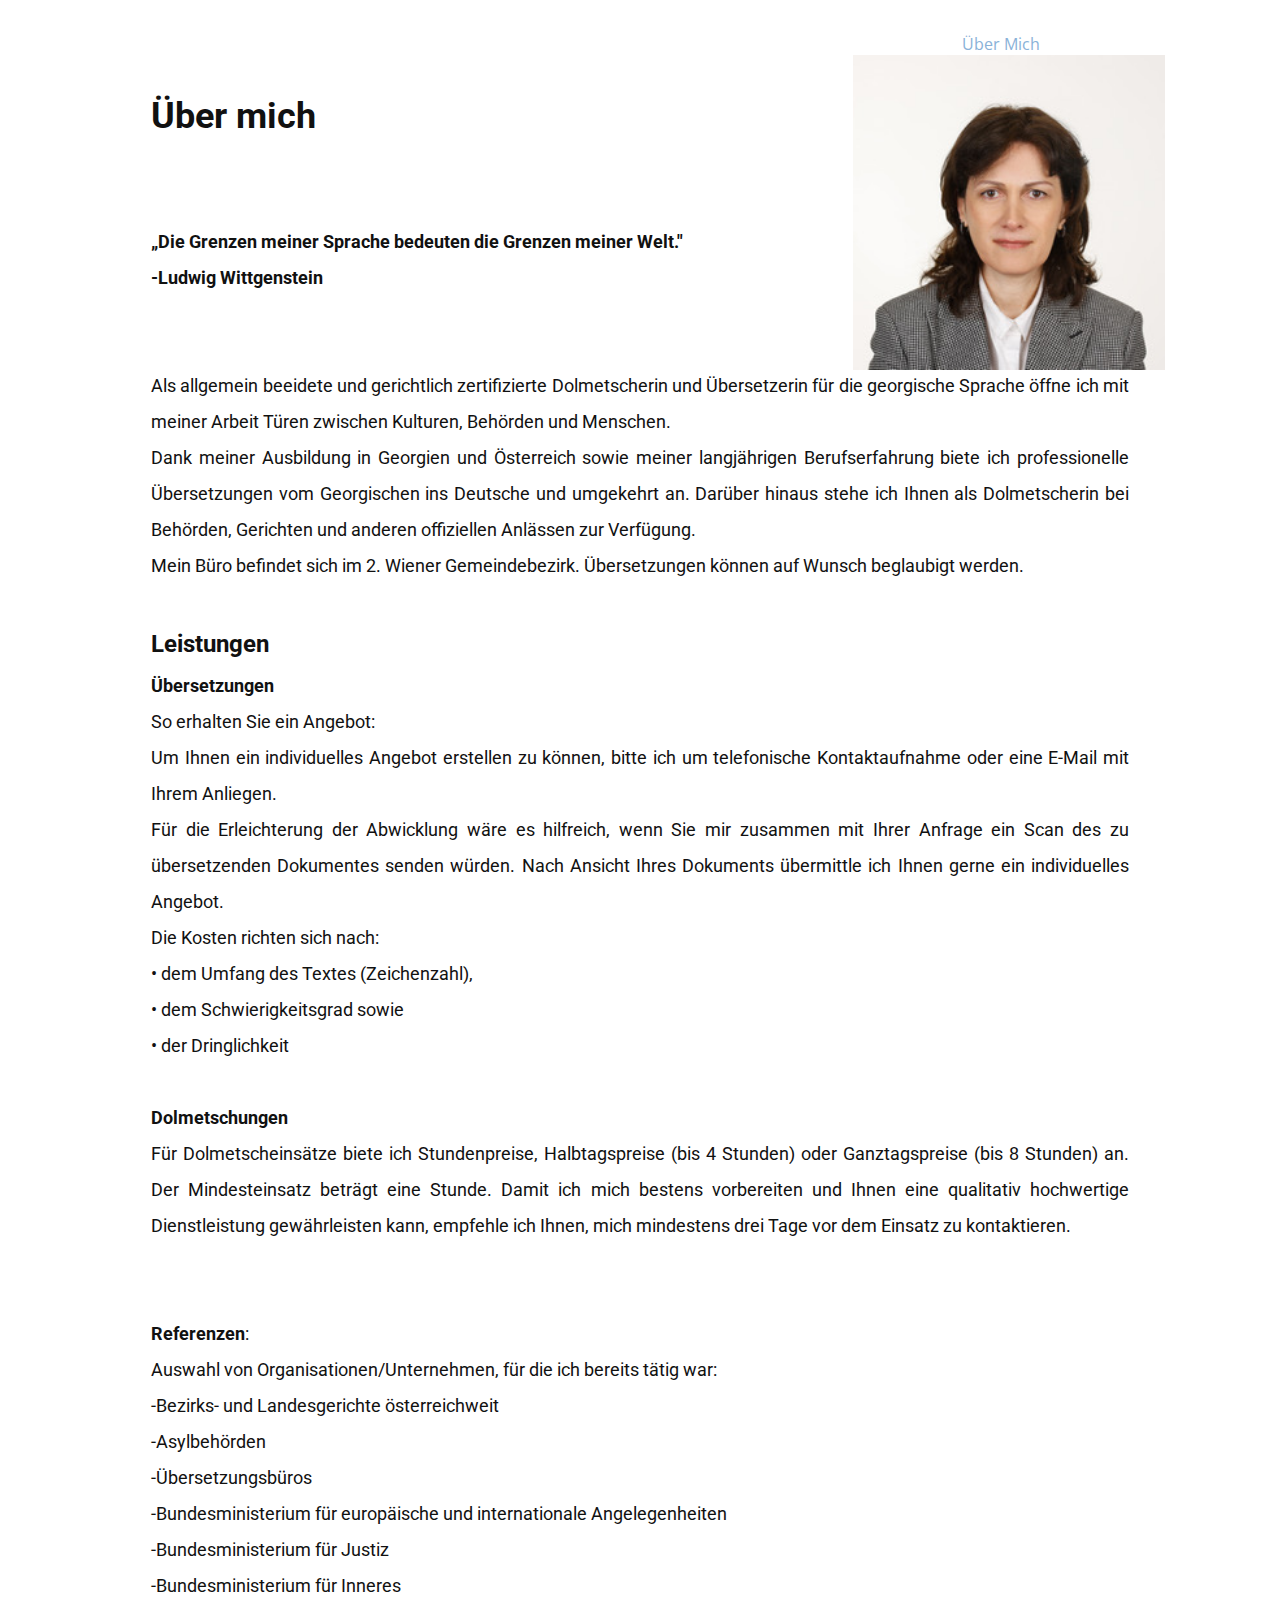
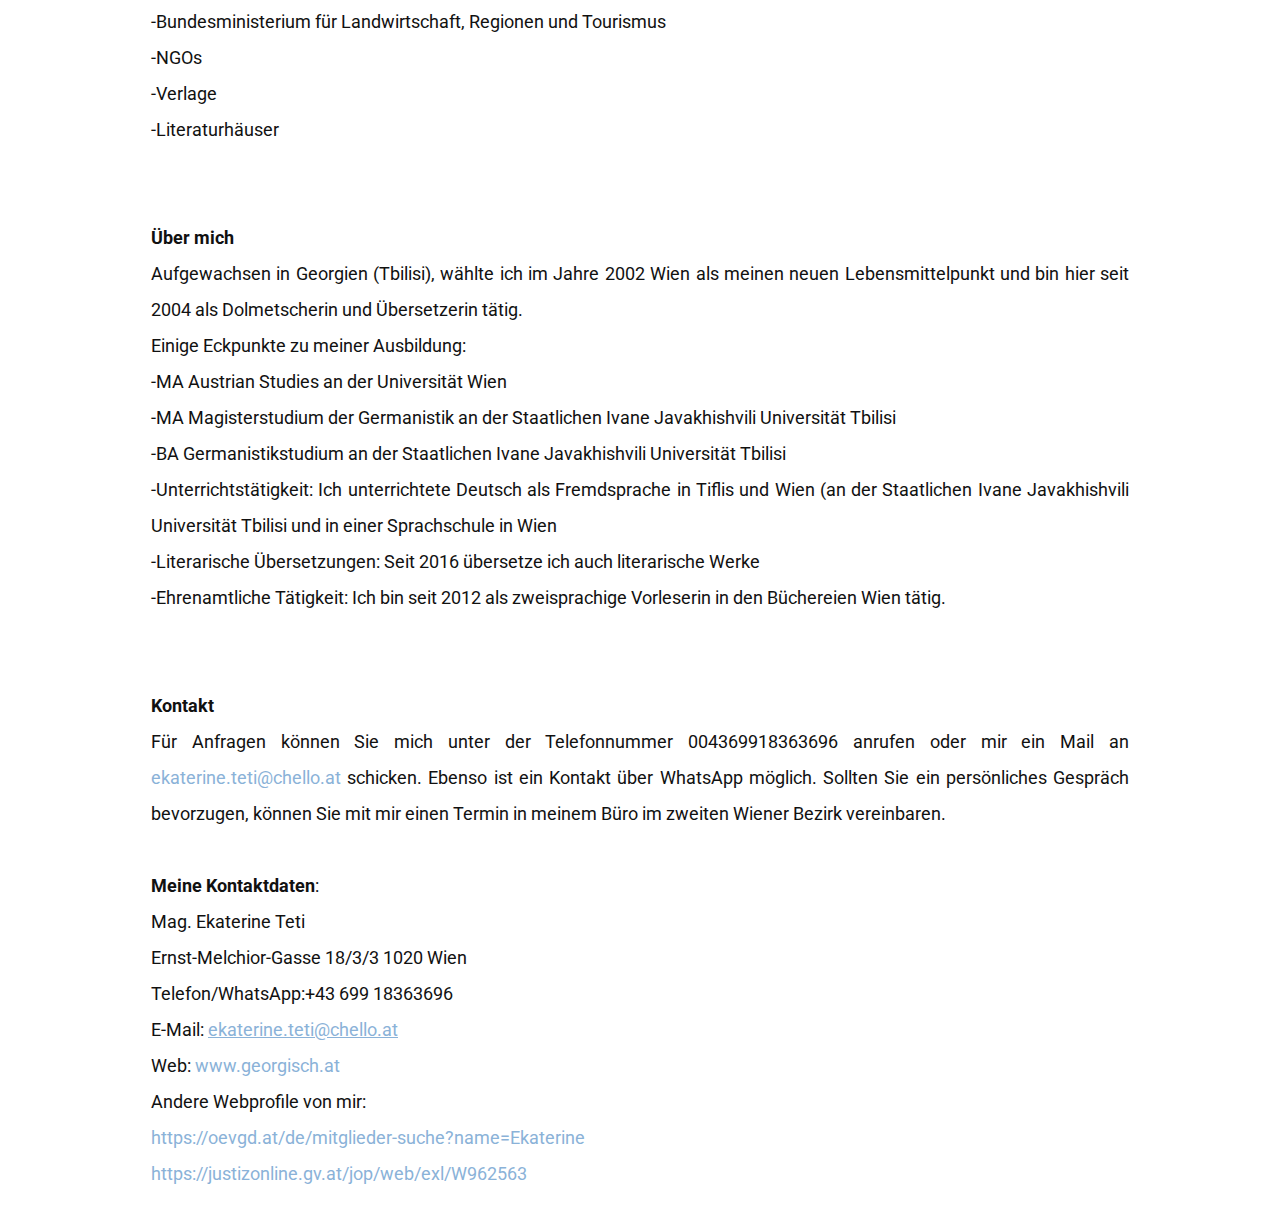
<file: index.html>
<!DOCTYPE html>
<html style="font-size: 16px;" lang="de"><head>
    <meta name="viewport" content="width=device-width, initial-scale=1.0">
    <meta charset="utf-8">
    <meta name="keywords" content="">
    <meta name="description" content="">
    <title>Über Mich</title>
    <link rel="stylesheet" href="nicepage.css" media="screen">
<link rel="stylesheet" href="index.css" media="screen">
    <script class="u-script" type="text/javascript" src="jquery.js" defer=""></script>
    <script class="u-script" type="text/javascript" src="nicepage.js" defer=""></script>
    <meta name="generator" content="Nicepage 7.9.5, nicepage.com">
    
    
    
    <link id="u-theme-google-font" rel="stylesheet" href="https://fonts.googleapis.com/css?family=Roboto:100,100i,300,300i,400,400i,500,500i,700,700i,900,900i|Open+Sans:300,300i,400,400i,500,500i,600,600i,700,700i,800,800i">
    <script type="application/ld+json">{
		"@context": "http://schema.org",
		"@type": "Organization",
		"name": "Über Mich",
		"url": "/"
}</script>
    <meta name="theme-color" content="#8ab2d8">
    <meta property="og:title" content="Über Mich">
    <meta property="og:description" content="">
    <meta property="og:type" content="website">
    <link rel="canonical" href="/">
  <meta data-intl-tel-input-cdn-path="intlTelInput/"></head>
  <body data-home-page="https://website6525914.nicepage.io/Über-Mich.html?version=a6bf326e-e31d-7aeb-13dd-1c22260fe221" data-home-page-title="Über Mich" data-path-to-root="./" data-include-products="false" class="u-body u-xl-mode" data-lang="de"><header class="u-clearfix u-header u-header" id="sec-b1db"><div class="u-clearfix u-sheet u-valign-middle-lg u-valign-middle-md u-valign-middle-sm u-sheet-1">
        <nav class="u-menu u-menu-mega u-offcanvas u-menu-1" role="navigation" aria-label="Menu navigation">
          <div class="menu-collapse" style="font-size: 1rem; letter-spacing: 0px;">
            <a class="u-button-style u-custom-left-right-menu-spacing u-custom-padding-bottom u-custom-top-bottom-menu-spacing u-hamburger-link u-nav-link u-text-active-palette-1-base u-text-hover-palette-2-base" href="#" tabindex="-1" aria-label="Open menu" aria-controls="8aac">
              <svg class="u-svg-link" viewBox="0 0 24 24"><use xlink:href="#menu-hamburger"></use></svg>
              <svg class="u-svg-content" version="1.1" id="menu-hamburger" viewBox="0 0 16 16" x="0px" y="0px" xmlns:xlink="http://www.w3.org/1999/xlink" xmlns="http://www.w3.org/2000/svg"><g><rect y="1" width="16" height="2"></rect><rect y="7" width="16" height="2"></rect><rect y="13" width="16" height="2"></rect>
</g></svg>
            </a>
          </div>
          <div class="u-custom-menu u-nav-container">
            <ul class="u-nav u-unstyled u-nav-1" role="menubar"><li role="none" class="u-nav-item"><a role="menuitem" class="u-button-style u-nav-link u-text-active-palette-1-base u-text-hover-palette-2-base" href="./" style="padding: 10px 170px;">Über Mich</a>
</li></ul>
          </div>
          <div class="u-custom-menu u-nav-container-collapse" id="8aac" role="region" aria-label="Menu panel">
            <div class="u-black u-container-style u-inner-container-layout u-opacity u-opacity-95 u-sidenav">
              <div class="u-inner-container-layout u-sidenav-overflow">
                <div class="u-menu-close" tabindex="-1" aria-label="Close menu"></div>
                <ul class="u-align-center u-nav u-popupmenu-items u-unstyled u-nav-2" role="menubar"><li role="none" class="u-nav-item"><a role="menuitem" class="u-button-style u-nav-link" href="./">Über Mich</a>
</li></ul>
              </div>
            </div>
            <div class="u-black u-menu-overlay u-opacity u-opacity-70"></div>
          </div>
        </nav>
      </div></header>
    <section class="u-clearfix u-section-1" id="carousel_e283">
      <div class="u-clearfix u-sheet u-valign-top-xl u-sheet-1">
        <div class="custom-expanded data-layout-selected u-clearfix u-expanded-width-lg u-expanded-width-md u-expanded-width-xl u-layout-wrap u-layout-wrap-1">
          <div class="u-layout" style="">
            <div class="u-layout-row" style="">
              <div class="u-size-60" style="">
                <div class="u-layout-row" style="">
                  <div class="u-container-style u-layout-cell u-size-60 u-layout-cell-1">
                    <div class="u-container-layout u-valign-bottom-lg u-container-layout-1">
                      <p class="u-align-justify u-custom-font u-heading-font u-text u-text-1"><span style="font-weight: 700; font-size: 2.25rem;">Über mich<b></b></span><span style="font-weight: 700;"><span style="font-size: 2.25rem;">
                            <br></span>
                          <br>
                          <br>„Die Grenzen meiner Sprache bedeuten die Grenzen meiner Welt."&nbsp;</span>
                        <br><span style="font-weight: 700;">-Ludwig Wittgenstein<br></span>
                        <br>
                        <br>Als
allgemein beeidete und gerichtlich zertifizierte Dolmetscherin und
Übersetzerin für die georgische Sprache öffne ich mit meiner
Arbeit Türen zwischen Kulturen, Behörden und Menschen. <br>Dank
meiner Ausbildung in Georgien und Österreich sowie meiner
langjährigen Berufserfahrung biete ich professionelle Übersetzungen
vom Georgischen ins Deutsche und umgekehrt an. Darüber hinaus stehe
ich Ihnen als Dolmetscherin bei Behörden, Gerichten und anderen
offiziellen Anlässen zur Verfügung.<br>Mein
Büro befindet sich im 2. Wiener Gemeindebezirk. Übersetzungen
können auf Wunsch beglaubigt werden. <br>
                        <br><span style="font-weight: 700; font-size: 1.5rem;">Leistungen</span>
                        <br><span style="font-weight: 700;">Übersetzungen</span>
                        <br>So
erhalten Sie ein Angebot:<br>Um
Ihnen ein individuelles Angebot erstellen zu können, bitte ich um
telefonische Kontaktaufnahme oder eine E-Mail mit Ihrem Anliegen.<br>Für
die Erleichterung der Abwicklung wäre es hilfreich, wenn Sie mir
zusammen mit Ihrer Anfrage ein Scan des zu übersetzenden Dokumentes
senden würden. Nach Ansicht Ihres Dokuments übermittle ich Ihnen
gerne ein individuelles Angebot. <br>Die
Kosten richten sich nach:<br>•
dem Umfang des Textes (Zeichenzahl),<br>•
dem Schwierigkeitsgrad sowie<br>•
der Dringlichkeit<u>
                          <br></u>
                        <br><span style="font-weight: 700;">Dolmetschungen</span>
                        <br>Für
Dolmetscheinsätze biete ich Stundenpreise, Halbtagspreise (bis 4
Stunden) oder Ganztagspreise (bis 8 Stunden) an. Der Mindesteinsatz
beträgt eine Stunde. Damit ich mich bestens vorbereiten und Ihnen
eine qualitativ hochwertige Dienstleistung gewährleisten kann,
empfehle ich Ihnen, mich mindestens drei Tage vor dem Einsatz zu
kontaktieren.<br>
                        <br>
                        <br><span style="font-weight: 700;">Referenzen</span>:<br>Auswahl
von Organisationen/Unternehmen, für die ich bereits tätig
war:<br>-Bezirks-
und Landesgerichte
österreichweit<br>-Asylbehörden<br>-Übersetzungsbüros<br>-Bundesministerium
für europäische und internationale
Angelegenheiten<br>-Bundesministerium
für Justiz<br>-Bundesministerium
für Inneres<br>-Bundesministerium
für Landwirtschaft, Regionen und
Tourismus<br>-NGOs<br>-Verlage<br>-Literaturhäuser<br>
                        <br>
                        <br><span style="font-weight: 700;">Über
mich<br></span>Aufgewachsen
in Georgien (Tbilisi), wählte ich im Jahre 2002 Wien als meinen
neuen Lebensmittelpunkt und bin hier seit 2004 als Dolmetscherin und
Übersetzerin tätig.<br>Einige Eckpunkte zu meiner Ausbildung:<br>-MA
Austrian Studies an der Universität Wien<br>-MA
Magisterstudium der Germanistik an der Staatlichen Ivane Javakhishvili
Universität Tbilisi<br>-BA
Germanistikstudium an der Staatlichen Ivane Javakhishvili Universität
Tbilisi<br>-Unterrichtstätigkeit: Ich unterrichtete Deutsch als
Fremdsprache in Tiflis und Wien (an der Staatlichen Ivane
Javakhishvili Universität Tbilisi und in einer Sprachschule in
Wien<br>-Literarische Übersetzungen: Seit 2016 übersetze ich auch
literarische Werke<br>-Ehrenamtliche Tätigkeit: Ich bin seit 2012
als zweisprachige Vorleserin in den Büchereien Wien tätig. <br>
                        <br>
                        <br><span style="font-weight: 700;">Kontakt</span>
                        <br>Für
Anfragen können Sie mich unter der Telefonnummer 004369918363696
anrufen oder&nbsp;mir ein Mail an <u style="">
                          <a href="mailto:ekaterine.teti@chello.at" class="u-active-none u-border-none u-btn u-button-style u-hover-none u-none u-text-palette-1-base u-btn-1">ekaterine.teti@chello.at</a></u>&nbsp;schicken.
Ebenso ist ein Kontakt über WhatsApp möglich. Sollten Sie ein
persönliches Gespräch bevorzugen, können Sie mit mir einen Termin
in meinem Büro im zweiten Wiener Bezirk vereinbaren.<br>
                        <br><span style="font-weight: 700;">Meine
Kontaktdaten</span>:<br>Mag.
Ekaterine Teti&nbsp;<br>Ernst-Melchior-Gasse
18/3/3 1020 Wien<br>Telefon/WhatsApp:+43
699
18363696<br>E-Mail:&nbsp;<a href="mailto:ekaterine.teti@chello.at" target="_blank" class="u-active-none u-border-none u-btn u-button-style u-hover-none u-none u-text-palette-1-base u-btn-2"><u>ekaterine.teti@chello.at</u>
                        </a>
                        <br>Web: <u>
                          <a href="http://www.georgisch.at/" target="_blank" class="u-active-none u-border-none u-btn u-button-style u-hover-none u-none u-text-palette-1-base u-btn-3">www.georgisch.at</a></u>
                        <br>Andere
Webprofile von mir:<br>
                        <a href="https://oevgd.at/de/mitglieder-suche?name=Ekaterine" class="u-active-none u-border-none u-btn u-button-link u-button-style u-hover-none u-none u-text-palette-1-base u-btn-4">https://oevgd.at/de/mitglieder-suche?name=Ekaterine<br>
                        </a>
                        <a href="https://justizonline.gv.at/jop/web/exl/W962563" class="u-active-none u-border-none u-btn u-button-style u-hover-none u-none u-text-palette-1-base u-btn-5">https://justizonline.gv.at/jop/web/exl/W962563</a>
                        <br>
                      </p>
                      <img class="u-align-right u-image u-image-default u-preserve-proportions u-image-1" src="images/foto.me.jpg" alt="" data-image-width="240" data-image-height="242">
                    </div>
                  </div>
                </div>
              </div>
            </div>
          </div>
        </div>
      </div>
    </section>
    
    
    
    
  
</body></html>
</file>
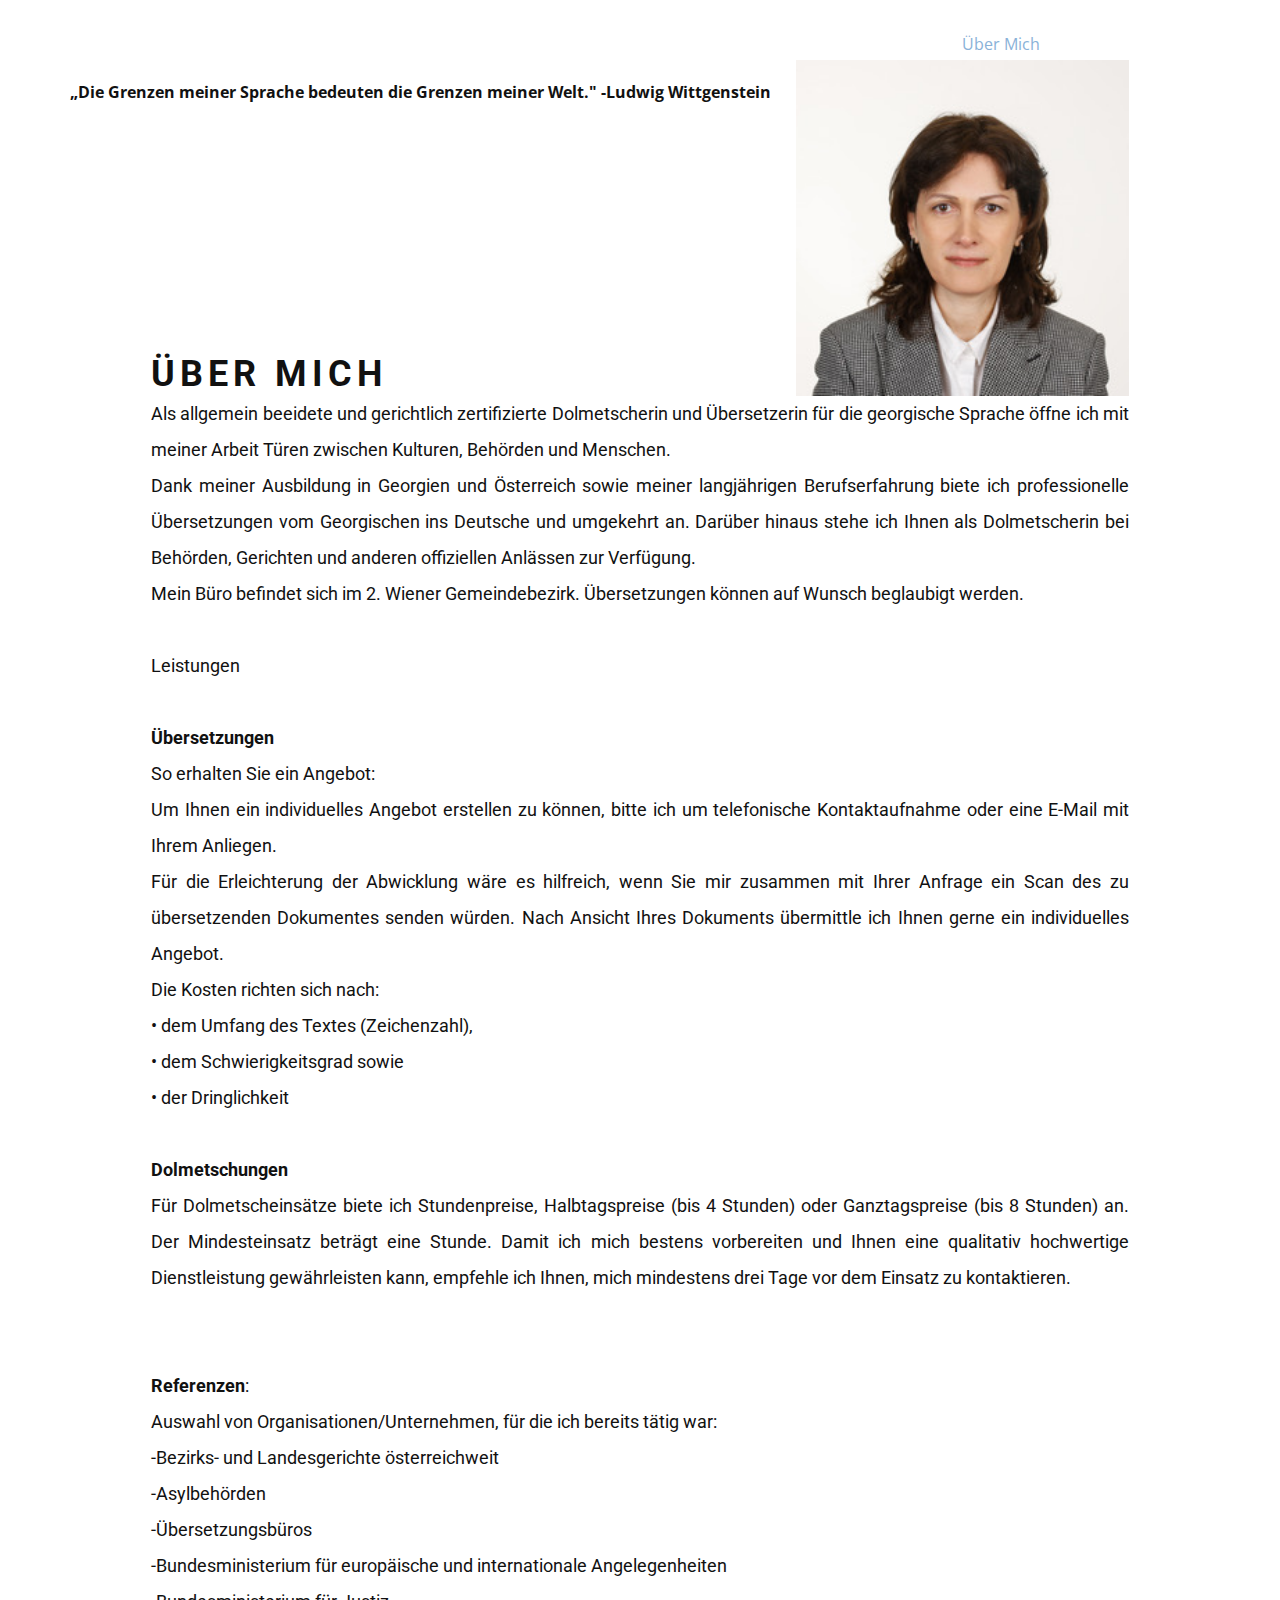
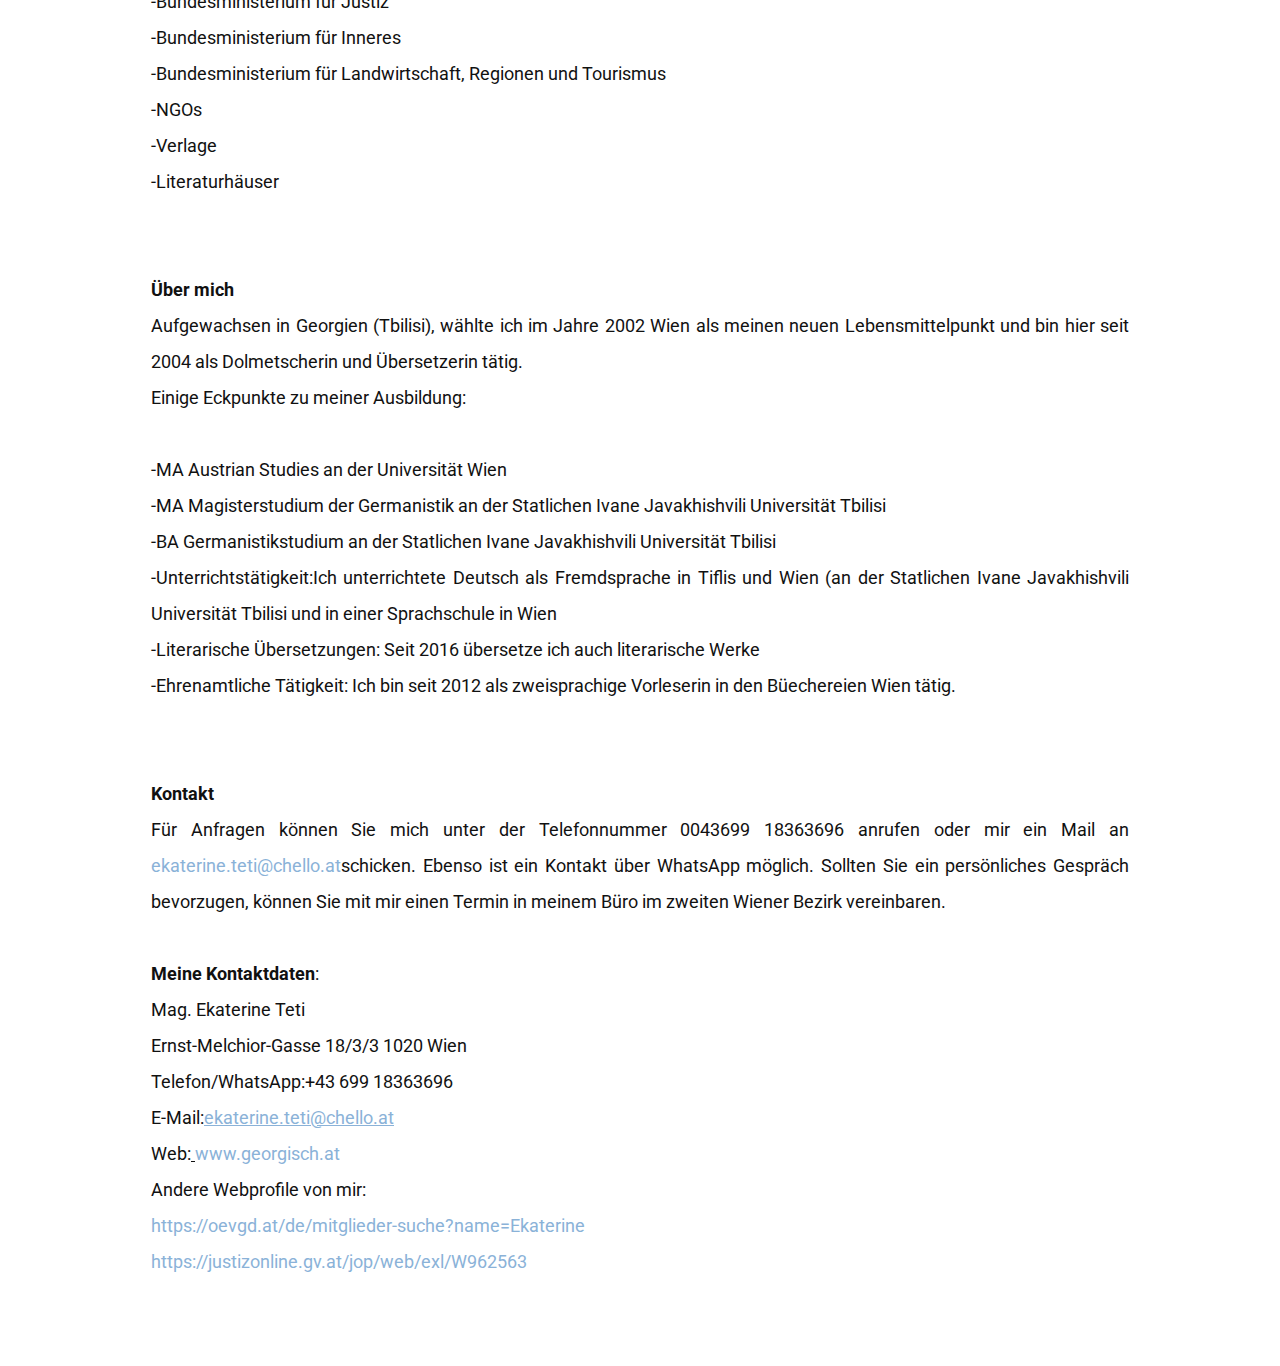
<file: WebSite6525914 (1)/index.html>
<!DOCTYPE html>
<html style="font-size: 16px;" lang="de"><head>
    <meta name="viewport" content="width=device-width, initial-scale=1.0">
    <meta charset="utf-8">
    <meta name="keywords" content="">
    <meta name="description" content="">
    <title>Über Mich</title>
    <link rel="stylesheet" href="nicepage.css" media="screen">
<link rel="stylesheet" href="index.css" media="screen">
    <script class="u-script" type="text/javascript" src="jquery.js" defer=""></script>
    <script class="u-script" type="text/javascript" src="nicepage.js" defer=""></script>
    <meta name="generator" content="Nicepage 7.9.5, nicepage.com">
    
    
    
    
    <link id="u-theme-google-font" rel="stylesheet" href="https://fonts.googleapis.com/css?family=Roboto:100,100i,300,300i,400,400i,500,500i,700,700i,900,900i|Open+Sans:300,300i,400,400i,500,500i,600,600i,700,700i,800,800i">
    <script type="application/ld+json">{
		"@context": "http://schema.org",
		"@type": "Organization",
		"name": "Über Mich",
		"url": "/"
}</script>
    <meta name="theme-color" content="#8ab2d8">
    <meta property="og:title" content="Über Mich">
    <meta property="og:description" content="">
    <meta property="og:type" content="website">
    <link rel="canonical" href="/">
  <meta data-intl-tel-input-cdn-path="intlTelInput/"></head>
  <body data-home-page="https://website6525914.nicepage.io/Über-Mich.html?version=78ef53b5-5285-c8ce-5d19-99ea6c8c3b87" data-home-page-title="Über Mich" data-path-to-root="./" data-include-products="false" class="u-body u-xl-mode" data-lang="de"><header class="u-clearfix u-header u-header" id="sec-b1db"><div class="u-clearfix u-sheet u-valign-middle-lg u-valign-middle-md u-valign-middle-sm u-valign-middle-xs u-sheet-1">
        <nav class="u-menu u-menu-mega u-offcanvas u-menu-1" role="navigation" aria-label="Menu navigation">
          <div class="menu-collapse" style="font-size: 1rem; letter-spacing: 0px;">
            <a class="u-button-style u-custom-left-right-menu-spacing u-custom-padding-bottom u-custom-top-bottom-menu-spacing u-hamburger-link u-nav-link u-text-active-palette-1-base u-text-hover-palette-2-base" href="#" tabindex="-1" aria-label="Open menu" aria-controls="8aac">
              <svg class="u-svg-link" viewBox="0 0 24 24"><use xlink:href="#menu-hamburger"></use></svg>
              <svg class="u-svg-content" version="1.1" id="menu-hamburger" viewBox="0 0 16 16" x="0px" y="0px" xmlns:xlink="http://www.w3.org/1999/xlink" xmlns="http://www.w3.org/2000/svg"><g><rect y="1" width="16" height="2"></rect><rect y="7" width="16" height="2"></rect><rect y="13" width="16" height="2"></rect>
</g></svg>
            </a>
          </div>
          <div class="u-custom-menu u-nav-container">
            <ul class="u-nav u-unstyled u-nav-1" role="menubar"><li role="none" class="u-nav-item"><a role="menuitem" class="u-button-style u-nav-link u-text-active-palette-1-base u-text-hover-palette-2-base" href="./" style="padding: 10px 170px;">Über Mich</a>
</li></ul>
          </div>
          <div class="u-custom-menu u-nav-container-collapse" id="8aac" role="region" aria-label="Menu panel">
            <div class="u-black u-container-style u-inner-container-layout u-opacity u-opacity-95 u-sidenav">
              <div class="u-inner-container-layout u-sidenav-overflow">
                <div class="u-menu-close" tabindex="-1" aria-label="Close menu"></div>
                <ul class="u-align-center u-nav u-popupmenu-items u-unstyled u-nav-2" role="menubar"><li role="none" class="u-nav-item"><a role="menuitem" class="u-button-style u-nav-link" href="./">Über Mich</a>
</li></ul>
              </div>
            </div>
            <div class="u-black u-menu-overlay u-opacity u-opacity-70"></div>
          </div>
        </nav>
      </div></header>
    <section class="u-clearfix u-section-1" id="carousel_e283">
      <div class="u-clearfix u-sheet u-valign-middle-lg u-valign-middle-md u-valign-middle-sm u-valign-middle-xs u-valign-top-xl u-sheet-1">
        <p class="u-align-left u-text u-text-1"><b></b>„Die Grenzen meiner Sprache bedeuten die Grenzen meiner Welt." -Ludwig Wittgenstein
        </p>
        <div class="data-layout-selected u-clearfix u-expanded-width u-layout-wrap u-layout-wrap-1">
          <div class="u-layout" style="">
            <div class="u-layout-row" style="">
              <div class="u-size-60" style="">
                <div class="u-layout-row" style="">
                  <div class="u-container-style u-layout-cell u-size-60 u-layout-cell-1">
                    <div class="u-container-layout u-valign-bottom-lg u-valign-bottom-md u-valign-bottom-sm u-valign-bottom-xs u-container-layout-1">
                      <h5 class="u-align-left u-text u-text-2">Über mich</h5>
                      <img class="u-image u-image-default u-preserve-proportions u-image-1" src="images/foto.me.jpg" alt="" data-image-width="240" data-image-height="242">
                      <p class="u-align-justify u-custom-font u-heading-font u-text u-text-3">Als
allgemein beeidete und gerichtlich zertifizierte Dolmetscherin und
Übersetzerin für die georgische Sprache öffne ich mit meiner
Arbeit Türen zwischen Kulturen, Behörden und Menschen. <br>Dank
meiner Ausbildung in Georgien und Österreich sowie meiner
langjährigen Berufserfahrung biete ich professionelle Übersetzungen
vom Georgischen ins Deutsche und umgekehrt an. Darüber hinaus stehe
ich Ihnen als Dolmetscherin bei Behörden, Gerichten und anderen
offiziellen Anlässen zur Verfügung.<br>Mein
Büro befindet sich im 2. Wiener Gemeindebezirk. Übersetzungen
können auf Wunsch beglaubigt werden. <br>
                        <br>Leistungen<br>
                        <br><span style="font-weight: 700;">Übersetzungen</span>
                        <br>So
erhalten Sie ein Angebot:<br>Um
Ihnen ein individuelles Angebot erstellen zu können, bitte ich um
telefonische Kontaktaufnahme oder eine E-Mail mit Ihrem Anliegen.<br>Für
die Erleichterung der Abwicklung wäre es hilfreich, wenn Sie mir
zusammen mit Ihrer Anfrage ein Scan des zu übersetzenden Dokumentes
senden würden. Nach Ansicht Ihres Dokuments übermittle ich Ihnen
gerne ein individuelles Angebot. <br>Die
Kosten richten sich nach:<br>•
dem Umfang des Textes (Zeichenzahl),<br>•
dem Schwierigkeitsgrad sowie<br>•
der Dringlichkeit<u>
                          <br></u>
                        <br><span style="font-weight: 700;">Dolmetschungen</span>
                        <br>Für
Dolmetscheinsätze biete ich Stundenpreise, Halbtagspreise (bis 4
Stunden) oder Ganztagspreise (bis 8 Stunden) an. Der Mindesteinsatz
beträgt eine Stunde. Damit ich mich bestens vorbereiten und Ihnen
eine qualitativ hochwertige Dienstleistung gewährleisten kann,
empfehle ich Ihnen, mich mindestens drei Tage vor dem Einsatz zu
kontaktieren.<br>
                        <br>
                        <br><span style="font-weight: 700;">Referenzen</span>:<br>Auswahl
von Organisationen/Unternehmen, für die ich bereits tätig
war:<br>-Bezirks-
und Landesgerichte
österreichweit<br>-Asylbehörden<br>-Übersetzungsbüros<br>-Bundesministerium
für europäische und internationale
Angelegenheiten<br>-Bundesministerium
für Justiz<br>-Bundesministerium
für Inneres<br>-Bundesministerium
für Landwirtschaft, Regionen und
Tourismus<br>-NGOs<br>-Verlage<br>-Literaturhäuser<br>
                        <br>
                        <br><span style="font-weight: 700;">Über
mich<br></span>Aufgewachsen
in Georgien (Tbilisi), wählte ich im Jahre 2002 Wien als meinen
neuen Lebensmittelpunkt und bin hier seit 2004 als Dolmetscherin und
Übersetzerin tätig.<br>Einige Eckpunkte zu meiner Ausbildung:<br>
                        <br>-MA
Austrian Studies an der Universität Wien<br>-MA
Magisterstudium der Germanistik an der Statlichen Ivane Javakhishvili
Universität Tbilisi<br>-BA
Germanistikstudium an der Statlichen Ivane Javakhishvili Universität
Tbilisi<br>-Unterrichtstätigkeit:Ich unterrichtete Deutsch als
Fremdsprache in Tiflis und Wien (an der Statlichen Ivane
Javakhishvili Universität Tbilisi und in einer Sprachschule in
Wien<br>-Literarische Übersetzungen: Seit 2016 übersetze ich auch
literarische Werke<br>-Ehrenamtliche Tätigkeit: Ich bin seit 2012
als zweisprachige Vorleserin in den Büechereien Wien tätig. <br>
                        <br>
                        <br><span style="font-weight: 700;">Kontakt</span>
                        <br>Für
Anfragen können Sie mich unter der Telefonnummer 0043699 18363696
anrufen oder&nbsp;mir ein Mail an <u>
                          <a href="mailto:ekaterine.teti@chello.at" class="u-active-none u-border-none u-btn u-button-style u-hover-none u-none u-text-palette-1-base u-btn-1">ekaterine.teti@chello.at</a></u>schicken.
Ebenso ist ein Kontakt über WhatsApp möglich. Sollten Sie ein
persönliches Gespräch bevorzugen, können Sie mit mir einen Termin
in meinem Büro im zweiten Wiener Bezirk vereinbaren.<br>
                        <br><span style="font-weight: 700;">Meine
Kontaktdaten</span>:<br>Mag.
Ekaterine Teti&nbsp;<br>Ernst-Melchior-Gasse
18/3/3 1020 Wien<br>Telefon/WhatsApp:+43
699
18363696<br>E-Mail:<a href="mailto:ekaterine.teti@chello.at" target="_blank" class="u-active-none u-border-none u-btn u-button-style u-hover-none u-none u-text-palette-1-base u-btn-2"><u>ekaterine.teti@chello.at</u>
                        </a>
                        <br>Web:<u>
                          <a href="http://www.georgisch.at/" target="_blank" class="u-active-none u-border-none u-btn u-button-style u-hover-none u-none u-text-palette-1-base u-btn-3">www.georgisch.at</a></u>
                        <br>Andere
Webprofile von mir:<br>
                        <a href="https://oevgd.at/de/mitglieder-suche?name=Ekaterine" class="u-active-none u-border-none u-btn u-button-link u-button-style u-hover-none u-none u-text-palette-1-base u-btn-4">https://oevgd.at/de/mitglieder-suche?name=Ekaterine<br>
                        </a>
                        <a href="https://justizonline.gv.at/jop/web/exl/W962563" class="u-active-none u-border-none u-btn u-button-style u-hover-none u-none u-text-palette-1-base u-btn-5">https://justizonline.gv.at/jop/web/exl/W962563</a>
                        <br>
                      </p>
                    </div>
                  </div>
                </div>
              </div>
            </div>
          </div>
        </div>
      </div>
    </section>
    <section class="u-clearfix u-container-align-center u-section-2" id="block-1">
      <div class="u-clearfix u-sheet u-sheet-1"></div>
    </section>
    
    
    
    
  
</body></html>
</file>
